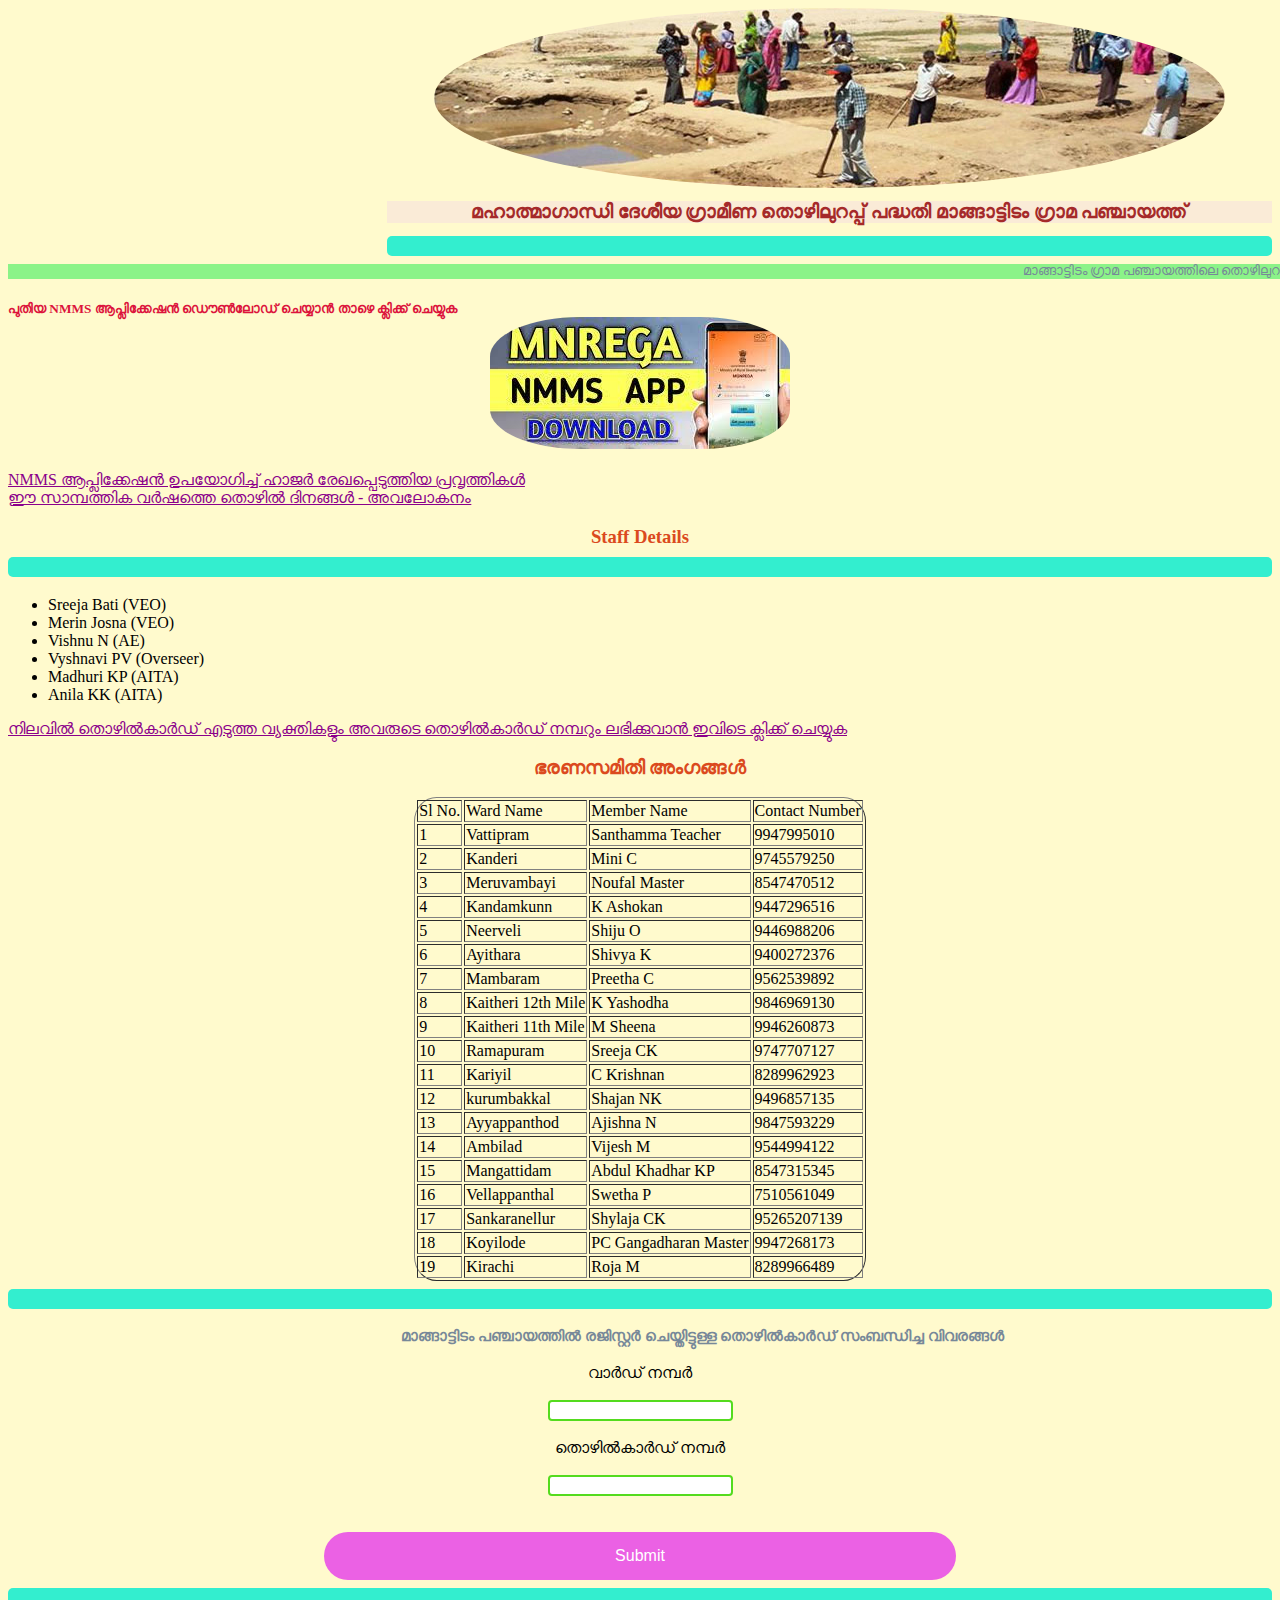
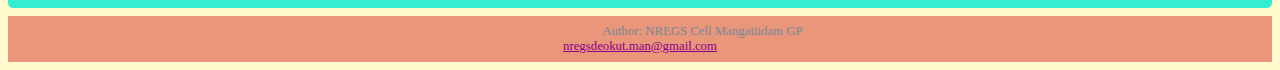
<file: index.html>
<!DOCTYPE html>
<html lang="en">
<head>
    <meta charset="UTF-8">
    <meta http-equiv="X-UA-Compatible" content="IE=edge">
    <meta name="viewport" content="width=device-width, initial-scale=1.0">
    <title>തൊഴിലുറപ്പ് പദ്ധതി മാങ്ങാട്ടിടം </title>
    <link rel="stylesheet" href="style.css">
    <link rel="stylesheet" href="stylejc.css">
<body>
</head>
<div  id="heading"> <img src="nregalogo.jpg" id="logo">
    <h1> മഹാത്മാഗാന്ധി ദേശീയ ഗ്രാമീണ തൊഴിലുറപ്പ് പദ്ധതി മാങ്ങാട്ടിടം ഗ്രാമ പഞ്ചായത്ത് </h1> <hr>
    </div>

    <div id="movingtext">
        <p>
    
            മാങ്ങാട്ടിടം ഗ്രാമ പഞ്ചായത്തിലെ തൊഴിലുറപ്പ് പദ്ധതിയുമായി ബന്ധപ്പെട്ട വിവരങ്ങൾ ഉൾപ്പെടുത്തി നിർമ്മിച്ച വെബ്സൈറ്റ്.
        </p>
    </div>


</div>
<div>
    <h5> പുതിയ NMMS ആപ്ലിക്കേഷൻ ഡൌൺലോഡ് ചെയ്യാൻ താഴെ ക്ലിക്ക് ചെയ്യുക 
        <a href="nmms.apk" download>
          <img src="nmms.jpg" alt="NMMS_Aplication_Download" id="nmms" > 
        </a>
    </h5>
</div>

<div>
    <a href="http://mnregaweb4.nic.in/netnrega/View_NMMS_atten_date_dtl.aspx?page=B&flag=I&short_name=KL&state_name=KERALA&state_code=16&district_name=KANNUR&district_code=1602&block_name=Kuthuparamba&block_code=1602006&panchayat_name=Mangattidam&panchayat_code=1602006004&fin_year=2022-2023&AttendanceDate=0&source=&Digest=3OtyVr5lCDuWTnXjFepDSQ">
        NMMS ആപ്ലിക്കേഷൻ ഉപയോഗിച്ച് ഹാജർ രേഖപ്പെടുത്തിയ പ്രവൃത്തികൾ 
    </a>
    <br>
    <a href="https://mnregaweb4.nic.in/netnrega/citizen_html/demregister.aspx?lflag=eng&page=B&state_name=KERALA&state_code=16&district_name=KANNUR&district_code=1602&block_name=Kuthuparamba&block_code=1602006&fin_year=2022-2023&source=national&Digest=7DZI/4V7E/x+VOz3Tz8ZEQ" >
        ഈ സാമ്പത്തിക വർഷത്തെ തൊഴിൽ ദിനങ്ങൾ - അവലോകനം 
    </a>
<h3>

    Staff Details <hr>
</h3>

    <ul>
        <li>
           Sreeja Bati (VEO)
        </li>
        <li>
            Merin Josna (VEO)
        </li>
        <li>
            Vishnu N (AE)  
        </li>
        <li>
            Vyshnavi PV (Overseer)
        </li>
        <li>
            Madhuri KP (AITA)
        </li>
        <li>
            Anila KK (AITA)
        </li>
    </ul>
</div>
<div id="jobcard1">
    <a href="jc.html" target="_blank" id="jc"> 
        നിലവിൽ തൊഴിൽകാർഡ് എടുത്ത വ്യക്തികളും അവരുടെ തൊഴിൽകാർഡ് നമ്പറും ലഭിക്കുവാൻ ഇവിടെ ക്ലിക്ക് ചെയ്യുക 
    </a>
</div>
<div id="memberheading">
    <h3>
        ഭരണസമിതി അംഗങ്ങൾ 
    </h3>
</div>
<div id="member">
    <table border="1" id="membertable" >
        <tr>
            <td>
                Sl No.
            </td>
            <td>
                Ward Name
            </td>
            <td>
                Member Name
            </td>
            <td>
                Contact Number
            </td>
        </tr>
        <tr>
            <td>
                1
            </td>
            <td>
                Vattipram
            </td>
            <td>
                Santhamma Teacher
            </td>
            <td>
                9947995010
            </td>
        </tr>
        <tr>
            <td>
                2
            </td>
            <td>
                Kanderi
            </td>
            <td>
                Mini C
            </td>
            <td>
                9745579250
            </td>
        </tr>
        <tr>
            <td>
                3
            </td>
            <td>
                Meruvambayi
            </td>
            <td>
                Noufal Master
            </td>
            <td>
                8547470512
            </td>
        </tr>
        <tr>
            <td>
                4
            </td>
            <td>
                Kandamkunn
            </td>
            <td>
                K Ashokan
            </td>
            <td>
                9447296516
            </td>
        </tr>
        <tr>
            <td>
                5
            </td>
            <td>
                Neerveli
            </td>
            <td>
                Shiju O
            </td>
            <td>
                9446988206
            </td>
        </tr>
        <tr>
            <td>
                6
            </td>
            <td>
                Ayithara
            </td>
            <td>
                Shivya K
            </td>
            <td>
                9400272376
            </td>
        </tr>
        <tr>
            <td>
                7
            </td>
            <td>
                Mambaram
            </td>
            <td>
                Preetha C
            </td>
            <td>
                9562539892
            </td>
        </tr>
        <tr>
            <td>
                8
            </td>
            <td>
                Kaitheri 12th Mile
            </td>
            <td>
                K Yashodha
            </td>
            <td>
                9846969130
            </td>
        </tr>
        <tr>
            <td>
                9
            </td>
            <td>
                Kaitheri 11th Mile
            </td>
            <td>
                M Sheena
            </td>
            <td>
                9946260873
            </td>
        </tr>
        <tr>
            <td>
                10
            </td>
            <td>
                Ramapuram
            </td>
            <td>
                Sreeja CK
            </td>
            <td>
                9747707127
            </td>
        </tr>
        <tr>
            <td>
                11
            </td>
            <td>
                Kariyil
            </td>
            <td>
                C Krishnan
            </td>
            <td>
                8289962923
            </td>
        </tr>
        <tr>
            <td>
                12
            </td>
            <td>
                kurumbakkal
            </td>
            <td>
                Shajan NK
            </td>
            <td>
                9496857135
            </td>
        </tr>
        <tr>
            <td>
                13
            </td>
            <td>
                Ayyappanthod
            </td>
            <td>
                 Ajishna N
            </td>
            <td>
                9847593229
            </td>
        </tr>
        <tr>
            <td>
                14
            </td>
            <td>
                Ambilad
            </td>
            <td>
               Vijesh M
            </td>
            <td>
                9544994122
            </td>
        </tr>
        <tr>
            <td>
                15
            </td>
            <td>
                Mangattidam
            </td>
            <td>
                Abdul Khadhar KP
            </td>
            <td>
                8547315345
            </td>
        </tr>
        <tr>
            <td>
                16
            </td>
            <td>
                Vellappanthal
            </td>
            <td>
                Swetha P
            </td>
            <td>
                7510561049
            </td>
        </tr>
        <tr>
            <td>
                17
            </td>
            <td>
                Sankaranellur
            </td>
            <td>
                Shylaja CK
            </td>
            <td>
                95265207139
            </td>
        </tr>
        <tr>
            <td>
                18
            </td>
            <td>
                Koyilode
            </td>
            <td>
                PC Gangadharan Master
            </td>
            <td>
                9947268173
            </td>
        </tr>
        <tr>
            <td>
                19
            </td>
            <td>
                Kirachi
            </td>
            <td>
                Roja M
            </td>
            <td>
                8289966489
            </td>
        </tr>
    </table>
    
</div>
<hr>

<center> 
    <div>
        <h3> <p>മാങ്ങാട്ടിടം പഞ്ചായത്തിൽ രജിസ്റ്റർ ചെയ്തിട്ടുള്ള തൊഴിൽകാർഡ് സംബന്ധിച്ച വിവരങ്ങൾ </p>
        
        </h3>
    </div>
</center>

<center>
    <form onsubmit="return jobCard()">
        <label>
            വാർഡ് നമ്പർ
        </label>
        <br>
        <br>
        <input type="number" id="ward" required>
        <br>
        <br>

        <label>
            തൊഴിൽകാർഡ് നമ്പർ
        </label>
        <br>
        <br>
        <input type="number" id="jobcard" required>
       
    </form>
    <br>
    
</center>
   

    
    <br>
    <center><button onclick="jobCard()" >Submit</button></center> 
    <hr>
    <footer>
        <p>Author: NREGS Cell Mangattidam GP<br>
        <a href="nregsdeokut.man@gmail.com">nregsdeokut.man@gmail.com</a></p>
      </footer>
    <script src="jobcard.js"></script>
</body>
</html>
</file>
<file: style.css>
h1{
    color: brown;
    font-size: 120%;
    text-align: center;
    background-color: antiquewhite;
}
hr{
    border-top: 1px rebeccapurple;
}
body{
    background-color: rgb(232, 255, 196);
}
p{
    
    text-indent: 10%;
    margin-top: 5px;
    margin-bottom: 5px;
    margin-left: 5px;
    margin-right: 5px;
    font-size: 80%;
    color: lightslategray;
}
#heading{
    margin-left: 30%;
    margin-right: 30%;
    align-items: center;
    width: 70%;
}
ul{
    align-items: center;
}
table{
    align-items: center;
    border-radius: 5%;
    margin-left: auto;
    margin-right: auto;
}
h3{
    text-align: center;
}
a{
    text-align: center;
    color: darkmagenta;
}
#logo{
    display: block;
    margin-left: auto;
    margin-right: auto;
    border-radius: 50%;
}
@keyframes example {
    0%   {transform: translate(0px, 0px);}
  25%  {transform: translate(-100px, 0px);}
  35%{transform: translate(-200px, 0px);}
  50%  {transform: translate(-550px, 0px);}
  100% {transform: translate(-1050px, 0px);}
  }
  #movingtext{
    background-color: rgb(139, 243, 136);
  animation-name: example;
  animation-duration: 15s;
  animation-delay: 2s;
  animation-iteration-count: infinite;
  width: 800%;
  }
#nmms{
    display: block;
    margin-left: auto;
    margin-right: auto;
    border-radius: 30%;
  }
  h5{
    color: crimson;
  }
  hr{
    border: 10px solid rgb(51, 238, 207);
    border-radius: 5px;
  }
  footer {
    text-align: center;
    padding: 3px;
    background-color: DarkSalmon;
    color: white;
  }
</file>
<file: stylejc.css>
b{
    color: crimson;
}
button{
    background-color: #eb61e4; /* Green */
    border: none;
    color: white;
    padding: 15px 32px;
    text-align: center;
    text-decoration: none;
    display: inline-block;
    font-size: 16px;
    border-radius: 30px;
    width: 50%;
  }
  
  body{
    background-color: lemonchiffon;
  }
  input[type=number] {
    border: 2px solid rgb(84, 219, 30);
    border-radius: 4px;
  }
  h3{
    text-shadow: 2px;
    color: rgb(219, 74, 30);
  }
</file>
